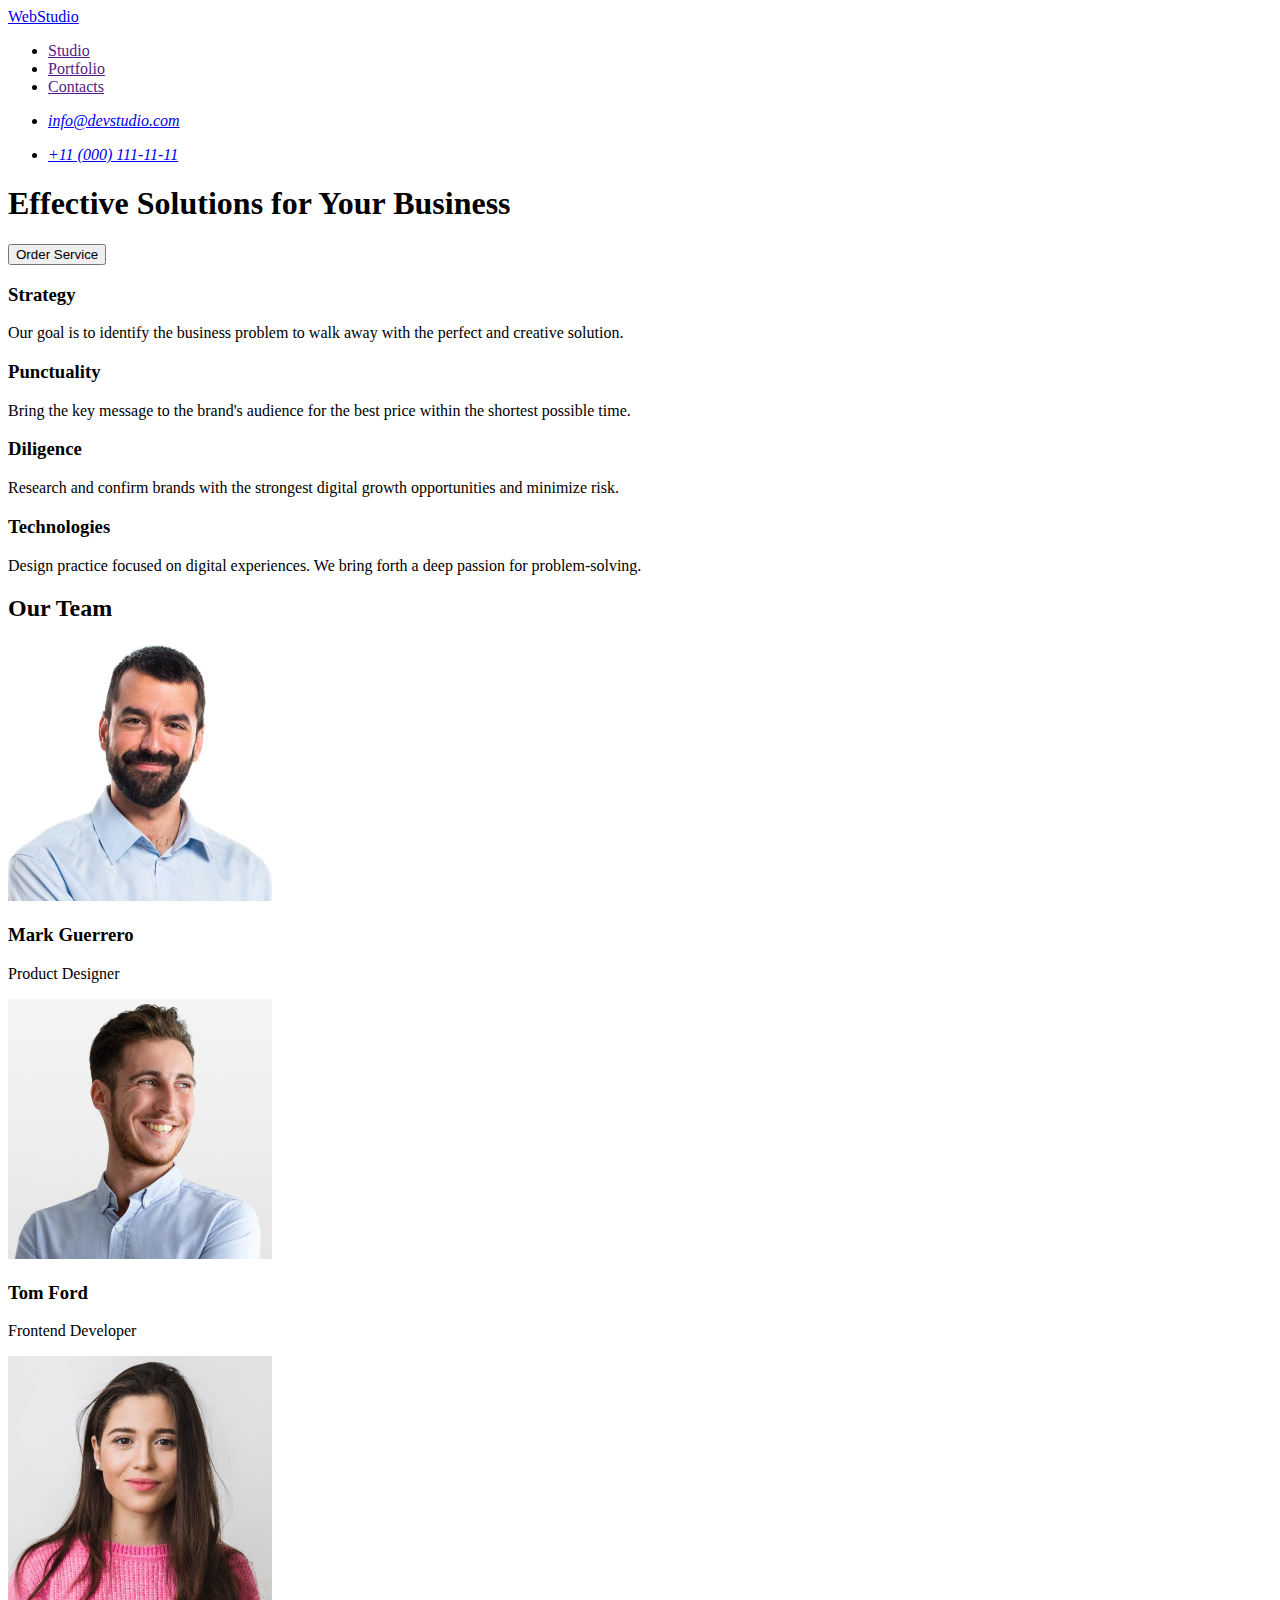
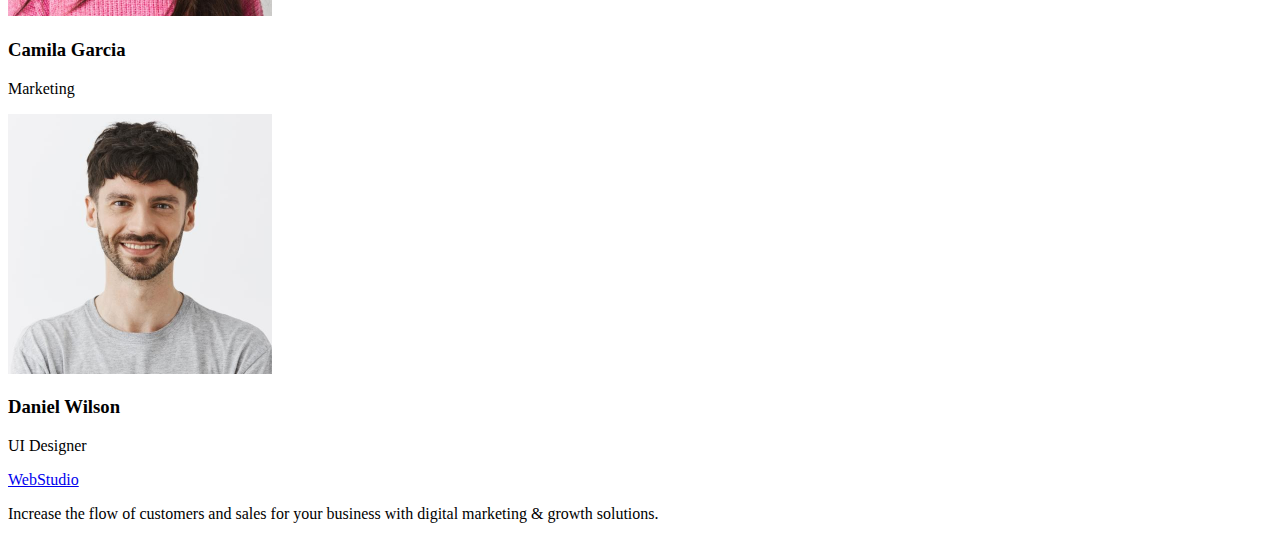
<file: index.html>
<!DOCTYPE html>
<html lang="en">
  <head>
    <meta charset="UTF-8">
    <meta name="viewport" content="width=device-width, initial-scale=1.0">
    <title>Document</title>
  </head>
  <body>
    <!-- Навігація -->
    <header>
      <nav>
        <a href="index.html">WebStudio</a>
        <ul>
          <li><a href="">Studio</a></li>
          <li><a href="">Portfolio</a></li> 
          <li><a href="">Contacts</a></li>
        </ul>
      </nav>

      <address>
        <ul>
          <li>
            <a href="mailto:info@devstudio.com">info@devstudio.com</a>
          </li>
        </ul>
        <ul>
          <li>
            <a href="tel:+110001111111">+11 (000) 111-11-11</a>
          </li>
        </ul>
      </address>  
    </header>

    <main>
      <!-- Поради -->
      <section>
        <h1>Effective Solutions for Your Business</h1>
        <button type="button">Order Service</button>
      </section>

      <section>
        <h3>Strategy</h3>
        <p>
          Our goal is to identify the business problem to walk away with the
          perfect and creative solution.
        </p>
        <h3>Punctuality</h3>
        <p>
          Bring the key message to the brand's audience for the best price
          within the shortest possible time.
        </p>
        <h3>Diligence</h3>
        <p>
          Research and confirm brands with the strongest digital growth
          opportunities and minimize risk.
        </p>
        <h3>Technologies</h3>
        <p>
          Design practice focused on digital experiences. We bring forth a deep
          passion for problem-solving.
        </p>
      </section>

      <!-- Команда -->
      <section>
        <h2>Our Team</h2>
        <!-- Mark Guerrero -->
        <img
          width="264"
          height="260"
          src="img/Mark-Guerrero.jpg"
          alt="Mark-Guerrero">

        <h3>Mark Guerrero</h3>
        <p>Product Designer</p>

        <!-- Tom Ford -->
        <img width="264" height="260" src="img/Tom-Ford.jpg" alt="Tom-Ford">
        <h3>Tom Ford</h3>
        <p>Frontend Developer</p>

        <!-- Camila Garcia -->
        <img
          width="264"
          height="260"
          src="img/Camila-Garcia.jpg"
          alt="Camila-Garcia"
        >
        <h3>Camila Garcia</h3>
        <p>Marketing</p>
        <!-- Daniel Wilson -->
        <img
          width="264"
          height="260"
          src="img/Daniel-Wilson.jpg"
          alt="Daniel-Wilson"
        >
        <h3>Daniel Wilson</h3>
        <p>UI Designer</p>
      </section>
    </main>

    <footer>
      <!-- Футер -->
      <div>
        <a href="WebStudio">WebStudio</a>
        <p>
          Increase the flow of customers and sales for your business with
          digital marketing & growth solutions.
        </p>
      </div>
    </footer>
  </body>
</html>
</file>
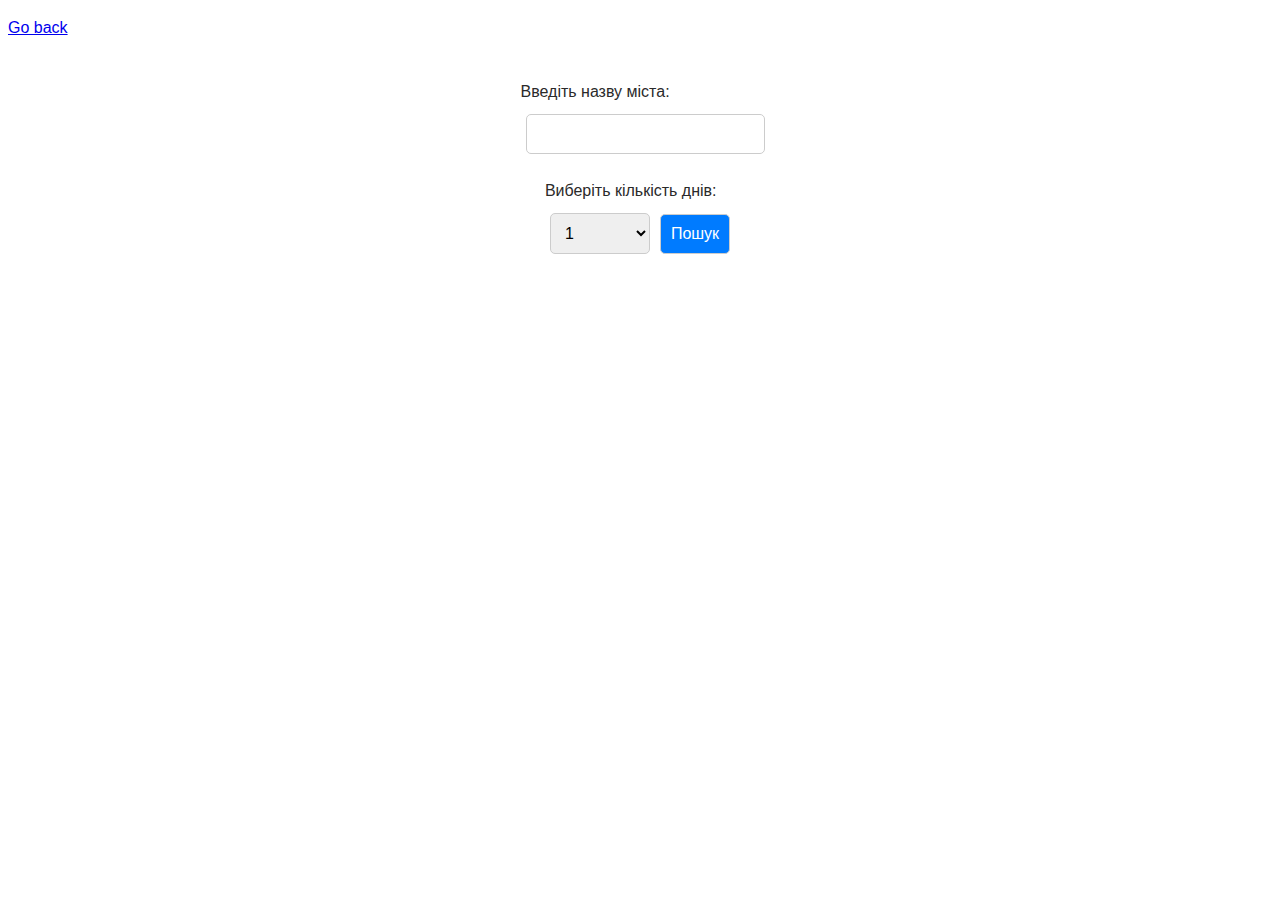
<file: practice.html>
<!DOCTYPE html>
<html lang="en">

<head>
  <meta charset="UTF-8" />
  <meta name="viewport" content="width=device-width, initial-scale=1.0" />
  <title>Practice</title>
  <link rel="stylesheet" href="https://cdn.jsdelivr.net/npm/bootstrap@4.5.3/dist/css/bootstrap.min.css"
    integrity="sha384-TX8t27EcRE3e/ihU7zmQxVncDAy5uIKz4rEkgIXeMed4M0jlfIDPvg6uqKI2xXr2" crossorigin="anonymous" />
  <link rel="stylesheet" href="/css/practice.css">
</head>

<body>
  <p><a href="index.html">Go back</a></p>

  <form action="submit" class="js-search-form search-form">
    <div class="form-group">
      <label for="city" class="label">Введіть назву міста:</label>
      <input type="text" name="city" class="search-input" autocomplete="off" required list="cities"/>
      <datalist id="cities">
        <option value="Ternopil's'ka Oblast dobrovody">
        <option value="Kyiv">
        <option value="Lviv">
        <option value="Odesa">
        <option value="Kharkiv">
      </datalist>
    </div>
    <div class="form-group">
      <label for="days" class="label">Виберіть кількість днів:</label>
      <div class="input-group">
        <select name="days" class="days-select">
          <option value="1">1</option>
          <option value="2">2</option>
          <option value="3">3</option>
        </select>
        <button class="search-button">Пошук</button>
      </div>
    </div>
  </form>
  <ul class="js-list weather-cards"></ul>

  <div class="modal-overlay isOpen">
    <div class="modal">
      <h1>modal</h1>
    </div>
  </div>

  <script src="js/03-practice.js"></script>
</body>

</html>
</file>
<file: css/practice.css>
*,
*::before,
*::after {
    box-sizing: border-box;
}

body {
    font-family: 'Open Sans', -apple-system, BlinkMacSystemFont, 'Segoe UI',
        Roboto, Oxygen, Ubuntu, Cantarell, sans-serif;
    line-height: 1.5;
    color: #2a2a2a;
}

img {
    display: block;
    max-width: 100%;
    height: auto;
}

.card {
    width: 288px;
}

.card-text {
    margin-top: 0;
    margin-bottom: 10px;
}

.card-img-top {
    display: flex;
    justify-content: center;
}

.search-form {
    padding: 10px;
}

.card {
    margin: 10px;
}

ul {
    list-style: none;
}

.list-item {
    display: flex;
}

.list-item input {
    margin-right: 10px;
}

.list-item p {
    margin: 3px 0;
}



/* weather */

.search-form {
    display: flex;
    flex-direction: column;
    align-items: center;
    margin-top: 20px;
}

.form-group {
    display: flex;
    flex-direction: column;
    align-items: flex-start;
    margin: 10px 0;
}

.label {
    font-size: 16px;
    margin-bottom: 5px;
}

.search-input,
.days-select,
.search-button {
    margin: 5px;
    padding: 10px;
    border: 1px solid #ccc;
    border-radius: 5px;
    font-size: 16px;
}

.search-input {
    width: 100%;
    max-width: 300px;
}

.days-select {
    width: 100px;
}

.input-group {
    display: flex;
    align-items: center;
}

.search-button {
    background-color: #007bff;
    color: white;
    cursor: pointer;
    transition: background-color 0.3s;
}

.search-button:hover {
    background-color: #0056b3;
}






.weather-cards {
    list-style: none;
    display: flex;
    justify-content: space-between;
    padding: 0;
    margin: 0;
}

.weather-card {
    background-color: #f5f5f5;
    border-radius: 10px;
    padding: 20px;
    box-shadow: 0px 2px 4px rgba(0, 0, 0, 0.1);
    text-align: center;
    flex: 1;
    margin: 0 10px;
    display: flex;
    flex-direction: column;
    align-items: center;
}

.weather-icon {
    width: 50px;
    height: 50px;
    margin-bottom: 10px;
}

.weather-date {
    font-size: 18px;
    color: #333;
    margin-bottom: 5px;
}

.weather-text {
    font-size: 16px;
    color: #666;
    margin-bottom: 5px;
}

.weather-temperature {
    font-size: 24px;
    color: #ff6600;
    font-weight: bold;
}

.modal-overlay {
    position: fixed;
    top: 0;
    left: 0;
    width: 100%;
    height: 100%;
    background-color: rgba(46, 47, 66, 0.4);
    transition: opacity 250ms cubic-bezier(0.4, 0, 0.2, 1),
        visibility 250ms cubic-bezier(0.4, 0, 0.2, 1);
}

.modal {
    position: absolute;
    top: 50%;
    left: 50%;
    transform: translate(-50%, -50%);
    width: 90%;
    height: 90%;
    background: #fcfcfc;
    box-shadow: 0 1px 1px 0 rgba(0, 0, 0, 0.14), 0 1px 3px 0 rgba(0, 0, 0, 0.12), 0 2px 1px 0 rgba(0, 0, 0, 0.2);
    border-radius: 4px;
    transition: transform 250ms cubic-bezier(0.4, 0, 0.2, 1);
    padding: 72px 24px 24px 24px;
    overflow: scroll;
    width: 288px;
    display: block;
}

.isOpen {
    display: none;
}
</file>
